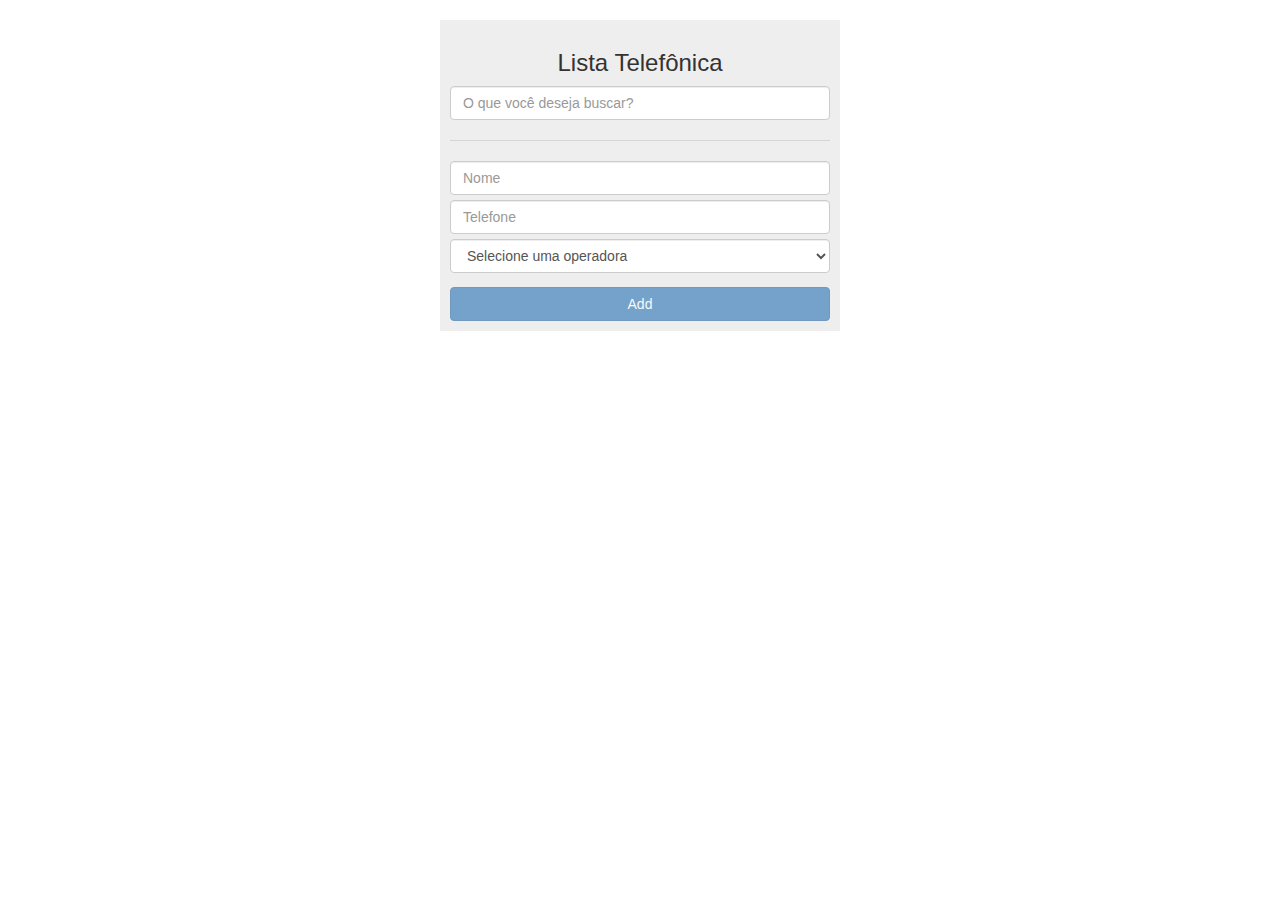
<file: listaTelefonica.html>
<html ng-app="listaTelefonica">

<head>
	<title>Lista Telefonica</title>
	<script src="lib/js/angular.js"></script>
	<script src="lib/js/angular-messages.js"></script>
	<script src="lib/js/angular-locale_pt-br.js"></script>
	<script src="js/app.js"></script>
	<script src="js/controllers/listaTelefonicaCtrl.js"></script>
	<link rel="stylesheet" href="lib/bootstrap/bootstrap.css">
	<link rel="stylesheet" href="css/app.css">
</head>

<body ng-controller="listaTelefonicaController">
	<div class="jumbotron">
		<h3 ng-bind="titulo">
			</h4>
			<input class="form-control" placeholder="O que você deseja buscar?" type="text" ng-model="criterioDeBusca" />
			<table ng-if="contatos.length > 0" class="table table-striped">
				<tr>
					<td><a href="javascript:void(0)" ng-click="ordenarPor('nome')">Nome</a></td>
					<td><a href="javascript:void(0)" ng-click="ordenarPor('telefone')">Número</a></td>
					<td><a href="javascript:void(0)" ng-click="ordenarPor('operadora')">Operadora</a></td>
					<td colspan="2">Ações</td>
				</tr>
				<tbody>
					<tr ng-repeat="contato in contatos | filter: criterioDeBusca | orderBy:campoOrdenacao:direcaoOrdenacao">
						<td ng-bind="contato.nome"></td>
						<td ng-bind="contato.telefone"></td>
						<td ng-bind="contato.operadora.nome"></td>
						<td><span class="glyphicon glyphicon-remove" ng-click="removerContato(contato)"></span></td>
						<td><span class="glyphicon glyphicon-pencil" ng-click="alterarContato(contato)"></span></td>
					</tr>
				</tbody>
			</table>
			<hr/> {{lalali}}
			<form name="formContato">
				<input class="form-control" placeholder="Nome" type="text" ng-model="contato.nome" ng-required="true" name="nome" />
				<input class="form-control" placeholder="Telefone" type="text" ng-model="contato.telefone" ng-required="true" name="telefone"
								ng-pattern="/^\d{4,5}-\d{4}$/" />
				<select class="form-control" ng-model="contato.operadora" ng-options="operadora.nome for operadora in operadoras | orderBy:'nome' track by operadora.codigo"
								ng-required="true" name="operadora">
					<option value="">Selecione uma operadora</option>
					</select>
					<div ng-show="formContato.telefone.$dirty && formContato.telefone.$invalid" ng-messages="formContato.telefone.$error" class="alert alert-danger">
						<p ng-message="required">O campo telefone precisa ser preenchido.</p>
						<p ng-message="pattern">Telefone precisa estar neste formato DDDDD-DDDD.</p>
					</div>
			</form>
			<button class="btn btn-primary btn-block" ng-disabled="formContato.$invalid" ng-click="adicionarContato(contato)" ng-bind="btnPersistir"></button>
	</div>
</body>

</html>
</file>
<file: css/app.css>
.jumbotron {
    width: 400px;
    text-align: center;
    margin-top: 20px;
    margin-left: auto;
    margin-right: auto;
    padding: 10px;
}

.table {
    margin-top: 20px;
}

.form-control {
    margin-bottom: 5px;
}
</file>
